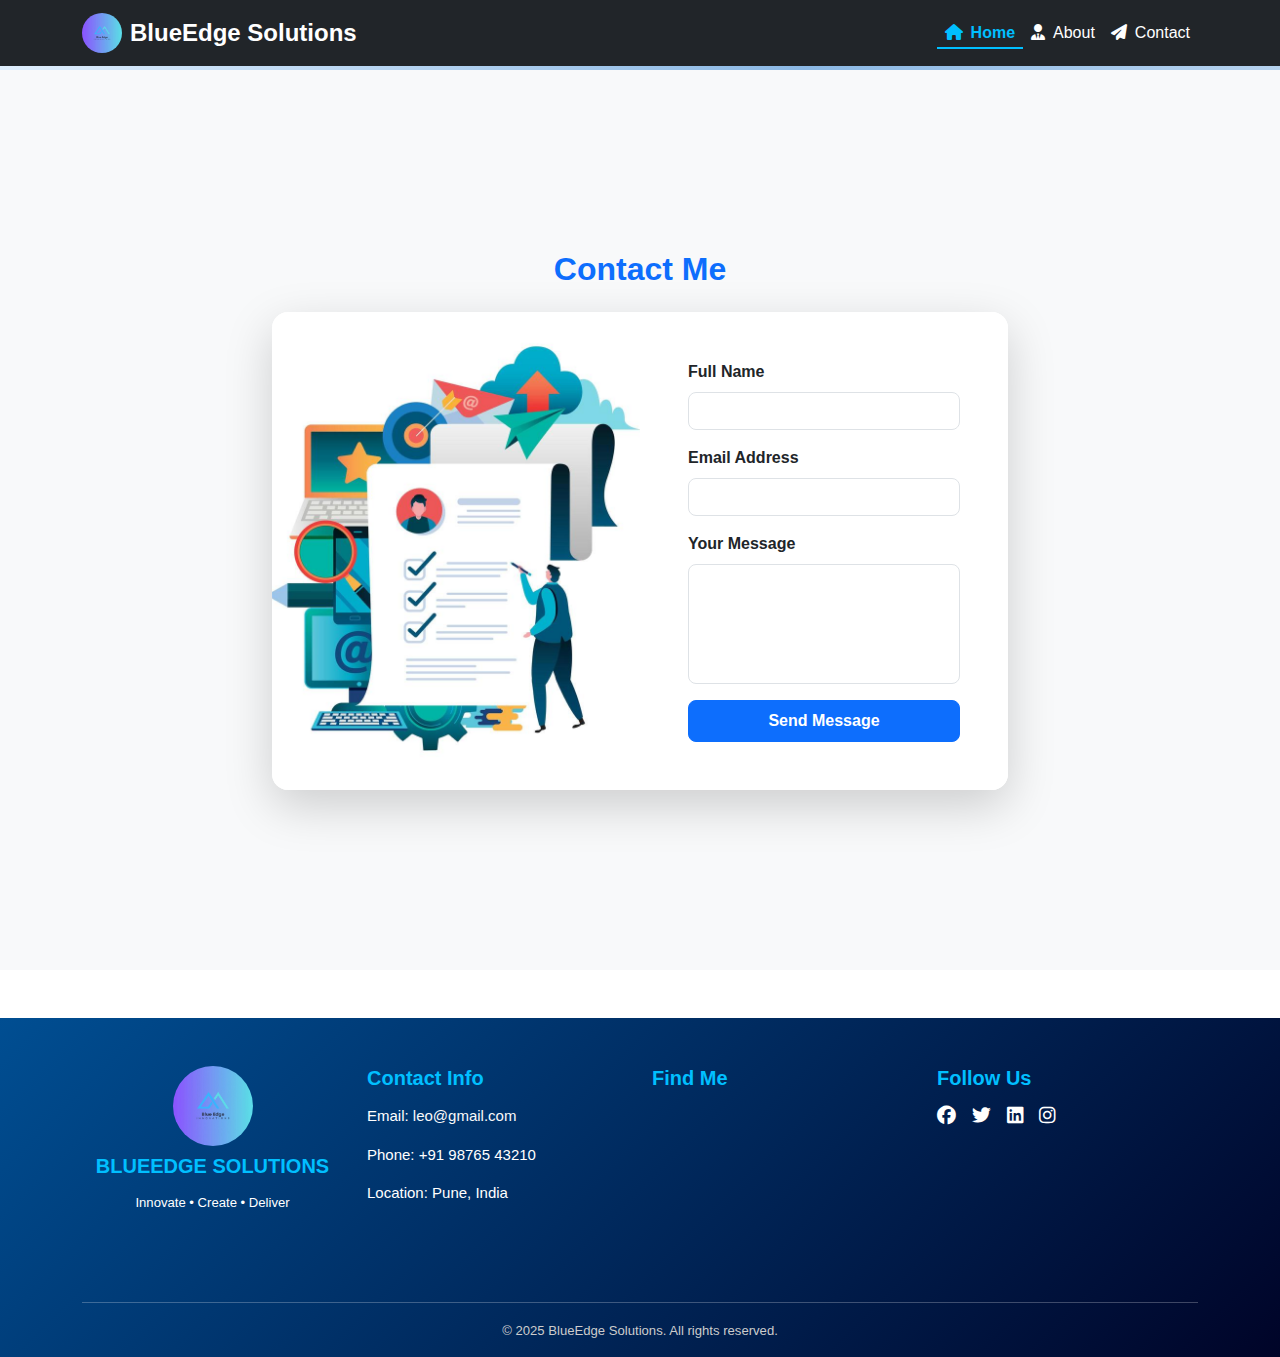
<file: contact.html>
<!DOCTYPE html>
<html lang="en">
<head>
  <!-- Basic Page Setup -->
  <meta charset="UTF-8">
  <meta name="viewport" content="width=device-width, initial-scale=1.0">
  <title>Home - BlueEdge Solutions</title>

  <!-- Bootstrap CSS -->
  <link href="https://cdn.jsdelivr.net/npm/bootstrap@5.3.2/dist/css/bootstrap.min.css" rel="stylesheet">

  <!-- Font Awesome Icons -->
  <link rel="stylesheet" href="https://cdnjs.cloudflare.com/ajax/libs/font-awesome/6.5.0/css/all.min.css">

  <!-- External CSS File -->
  <link rel="stylesheet" href="index.css">

  <style>
    /* Contact Section Background */
    section.contact-section {
      background: linear-gradient(135deg, #e3f2fd, #bbdefb);
      min-height: 100vh;
      display: flex;
      align-items: center;
      justify-content: center;
      padding: 60px 0;
    }
  </style>
</head>
<body>

  <!-- ======================= NAVBAR ======================= -->
<nav class="navbar navbar-expand-lg navbar-dark bg-dark fixed-top">
  <div class="container">

    <!-- Logo + Brand Name -->
    <a class="navbar-brand d-flex align-items-center" href="index.html">
      <img src="blue.webp" alt="BlueEdge Solutions Logo" width="40" height="40" class="me-2 rounded-circle">
      <span>BlueEdge Solutions</span>
    </a>

    <!-- Mobile Menu Toggle -->
    <button class="navbar-toggler" type="button" data-bs-toggle="collapse" data-bs-target="#navbarNav">
      <span class="navbar-toggler-icon"></span>
    </button>

    <!-- Navbar Links -->
    <div class="collapse navbar-collapse justify-content-end" id="navbarNav">
      <ul class="navbar-nav">
        
        <!-- Home Link -->
        <li class="nav-item">
          <a class="nav-link active" href="home.html">
            <i class="fas fa-house me-2"></i>Home
          </a>
        </li>

        <!-- About Link -->
        <li class="nav-item">
          <a class="nav-link" href="about.html">
            <i class="fas fa-user-tie me-2"></i>About
          </a>
        </li>

        <!-- Contact Link -->
        <li class="nav-item">
          <a class="nav-link" href="contact.html">
            <i class="fas fa-paper-plane me-2"></i>Contact
          </a>
        </li>

      </ul>
    </div>

  </div>
</nav>


<!-- ======================= CONTACT FORM SECTION ======================= -->
<section class="d-flex justify-content-center align-items-center min-vh-100 bg-light">
  <div class="container">

    <!-- Section Title -->
    <h2 class="text-center mb-4 fw-bold text-primary">Contact Me</h2>

    <div class="row justify-content-center">
      <div class="col-lg-8">

        <!-- Contact Card -->
        <div class="card shadow-lg border-0 rounded-4 overflow-hidden">
          <div class="row g-0 align-items-stretch">

            <!-- Left Side Image -->
            <div class="col-md-6">
              <img src="form.jpg" 
                   alt="Contact Illustration"
                   class="img-fluid h-100 w-100"
                   style="object-fit: cover;">
            </div>

            <!-- Right Side Form -->
            <div class="col-md-6 bg-white">
              <div class="p-4 p-md-5 h-100 d-flex flex-column justify-content-center">
                
                <!-- Actual Form -->
                <form>

                  <!-- Name Field -->
                  <div class="mb-3">
                    <label for="name" class="form-label fw-semibold">Full Name</label>
                    <input type="text" class="form-control rounded-3" id="name" required>
                  </div>

                  <!-- Email Field -->
                  <div class="mb-3">
                    <label for="email" class="form-label fw-semibold">Email Address</label>
                    <input type="email" class="form-control rounded-3" id="email" required>
                  </div>

                  <!-- Message Field -->
                  <div class="mb-3">
                    <label for="message" class="form-label fw-semibold">Your Message</label>
                    <textarea class="form-control rounded-3" id="message"
                              style="height: 120px; resize: none;" required></textarea>
                  </div>

                  <!-- Submit Button -->
                  <button type="submit" class="btn btn-primary w-100 py-2 rounded-3 fw-semibold">
                    Send Message
                  </button>

                </form>

              </div>
            </div>

          </div>
        </div>
        <!-- End of Contact Card -->

      </div>
    </div>

  </div> 
</section>


<!-- ======================= FOOTER SECTION ======================= -->
<footer class="mt-5 pt-5 pb-3">
  <div class="container">

    <div class="row text-center text-md-start">

      <!-- Footer Logo -->
      <div class="col-md-3 mb-4 text-center">
        <img src="blue.webp" alt="BlueEdge Logo" width="80" height="80" class="rounded-circle mb-2 logo-hover">
        <h5 class="fw-bold text-uppercase">BlueEdge Solutions</h5>
        <p class="small">Innovate • Create • Deliver</p>
      </div>

      <!-- Contact Info Column -->
      <div class="col-md-3 mb-4">
        <h5 class="fw-bold">Contact Info</h5>
        <p>Email: <a href="mailto:leo@gmail.com" class="text-light">leo@gmail.com</a></p>
        <p>Phone: +91 98765 43210</p>
        <p>Location: Pune, India</p>
      </div>

      <!-- Google Maps Column -->
      <div class="col-md-3 mb-4">
        <h5 class="fw-bold">Find Me</h5>

        <!-- Embedded Google Map -->
        <iframe 
          src="https://www.google.com/maps/embed?pb=!1m18!1m12!1m3!1d3783.345678876543!2d73.85674391516994!3d18.520430887410825!2m3!1f0!2f0!3f0!3m2!1i1024!2i768!4f13.1!3m3!1m2!1s0x3bc2c0659d5d5d5d%3A0xd3c3d5d5d5d5d5d5!2sPune%2C%20Maharashtra!5e0!3m2!1sen!2sin!4v1697541234567"
          width="100%" height="150" style="border:0;" allowfullscreen="" loading="lazy">
        </iframe>
      </div>

      <!-- Social Media Column -->
      <div class="col-md-3 mb-4 text-center text-md-start">
        <h5 class="fw-bold">Follow Us</h5>

        <!-- Social Icons -->
        <div class="d-flex justify-content-center justify-content-md-start mt-2">
          <a href="#" class="text-white me-3"><i class="fab fa-facebook fa-lg"></i></a>
          <a href="#" class="text-white me-3"><i class="fab fa-twitter fa-lg"></i></a>
          <a href="#" class="text-white me-3"><i class="fab fa-linkedin fa-lg"></i></a>
          <a href="#" class="text-white"><i class="fab fa-instagram fa-lg"></i></a>
        </div>

      </div>

    </div>

    <!-- Bottom Line -->
    <hr class="border-light">

    <div class="text-center mt-3">
      <small>&copy; 2025 BlueEdge Solutions. All rights reserved.</small>
    </div>

  </div>
</footer>

<!-- Bootstrap JS Bundle -->
<script src="https://cdn.jsdelivr.net/npm/bootstrap@5.3.2/dist/js/bootstrap.bundle.min.js"></script>

</body>
</html>
</file>
<file: index.css>
/* style.css */
body {
  margin: 0;
  padding: 0;
  font-family: "Poppins", "Inter", sans-serif;
  color: #0b1b3a;
  background: linear-gradient(135deg, #e6f3ff 0%, #8bb8e4 40%, #ffffff 100%);
  background-attachment: fixed;
  background-size: cover;
}
html {
  scroll-behavior: smooth;
}

body {
  font-family: 'Poppins', sans-serif;
}

.navbar-brand {
  font-weight: 600;
  font-size: 1.5rem;
}

/* NAVBAR LINK UNDERLINE EFFECT */


.navbar .nav-link {
  position: relative;
  color: #ffffff;
  transition: color 0.3s ease;
}

/* Create underline */
.navbar .nav-link::after {
  content: "";
  position: absolute;
  left: 0;
  bottom: 4px;
  width: 0%;
  height: 2px;
  background-color: #00bfff; /* Blue underline */
  transition: width 0.3s ease;
}

/* On hover, expand underline */
.navbar .nav-link:hover::after {
  width: 100%;
}

/* Keep active link */
.navbar .nav-link.active {
  color: #00bfff !important;
  font-weight: 600;
}

.navbar .nav-link.active::after {
  width: 100%;
}


.carousel-item img {
  height: 75vh;
  object-fit: cover;
}

#backToTop {
  display: none;
  position: fixed;
  bottom: 40px;
  right: 30px;
  z-index: 99;
  background-color: #007bff;
  color: white;
  border: none;
  border-radius: 50%;
  padding: 10px 15px;
  cursor: pointer;
}

#backToTop:hover {
  background-color: #0056b3;
}

/* Footer Styling */
footer {
  background-color: #111;
  color: #ddd;
}

footer a {
  color: #ddd;
  text-decoration: none;
}

footer a:hover {
  color: #0dcaf0;
}

/* Social Media Icons */
footer a i {
  transition: color 0.3s, transform 0.3s;
}

footer a:hover i {
  color: #0dcaf0;
  transform: scale(1.2);
}
/* ========================= */
/* FOOTER STYLING (Blue Gradient) */
/* ========================= */

footer {
  background: linear-gradient(135deg, #004e92, #000428);
  color: #ffffff;
  padding-top: 40px;
  padding-bottom: 20px;
  font-size: 15px;
}

/* Footer links */
footer a {
  color: #ffffff;
  text-decoration: none;
  transition: color 0.3s ease, transform 0.3s ease;
}

footer a:hover {
  color: #00bfff; /* Light blue hover */
  transform: translateY(-2px); /* Slight lift on hover */
}

/* Footer headings */
footer h5 {
  color: #00bfff;
  font-weight: 600;
  margin-bottom: 15px;
}

/* Divider line */
footer hr {
  border-color: rgba(255, 255, 255, 0.3);
}

/* Social icons */
footer .fab {
  transition: transform 0.3s ease, color 0.3s ease;
}

footer .fab:hover {
  color: #00bfff;
  transform: scale(1.2);
}

/* Copyright text */
footer small {
  color: #ccc;
}
/* Copyright text */
footer small {
  color: #ccc;
}

.footer-contact a:hover {
  color: #38bdf8;
}

/* Prevent content from hiding behind the fixed navbar */
body {
  padding-top: 70px;
}
.logo-hover {
  transition: transform 0.3s ease, box-shadow 0.3s ease;
}
.logo-hover:hover {
  transform: scale(1.1);
  box-shadow: 0 0 15px rgba(0, 153, 255, 0.5);
}
/* Features Section */
.features {
  text-align: center;
  padding: 60px 20px;
  background: #f9f9f9;
}

.features .grid {
  display: grid;
  grid-template-columns: repeat(auto-fit, minmax(280px, 1fr));
  gap: 30px;
  margin-top: 30px;
}

.features .card {
  background: white;
  border-radius: 15px;
  padding: 20px;
  box-shadow: 0 4px 12px rgba(0,0,0,0.1);
  transition: transform 0.3s;
}

.features .card:hover {
  transform: translateY(-8px);
}

.features img {
  width: 100%;
  height: 200px;
  border-radius: 12px;
  object-fit: cover;
}
.why-choose-us i {
  transition: transform 0.3s ease;
}
.why-choose-us i:hover {
  transform: scale(1.2);
}

/* form */
.btn-primary {
    transition: all 0.3s ease;
  }

  .btn-primary:hover {
    background-color: #0a58ca; /* darker blue on hover */
    transform: translateY(-2px);
    box-shadow: 0 4px 12px rgba(13, 110, 253, 0.3);
  }

  textarea:focus, input:focus {
    box-shadow: 0 0 0 0.2rem rgba(13,110,253,0.25);
    border-color: #0d6efd;
  }
</file>
